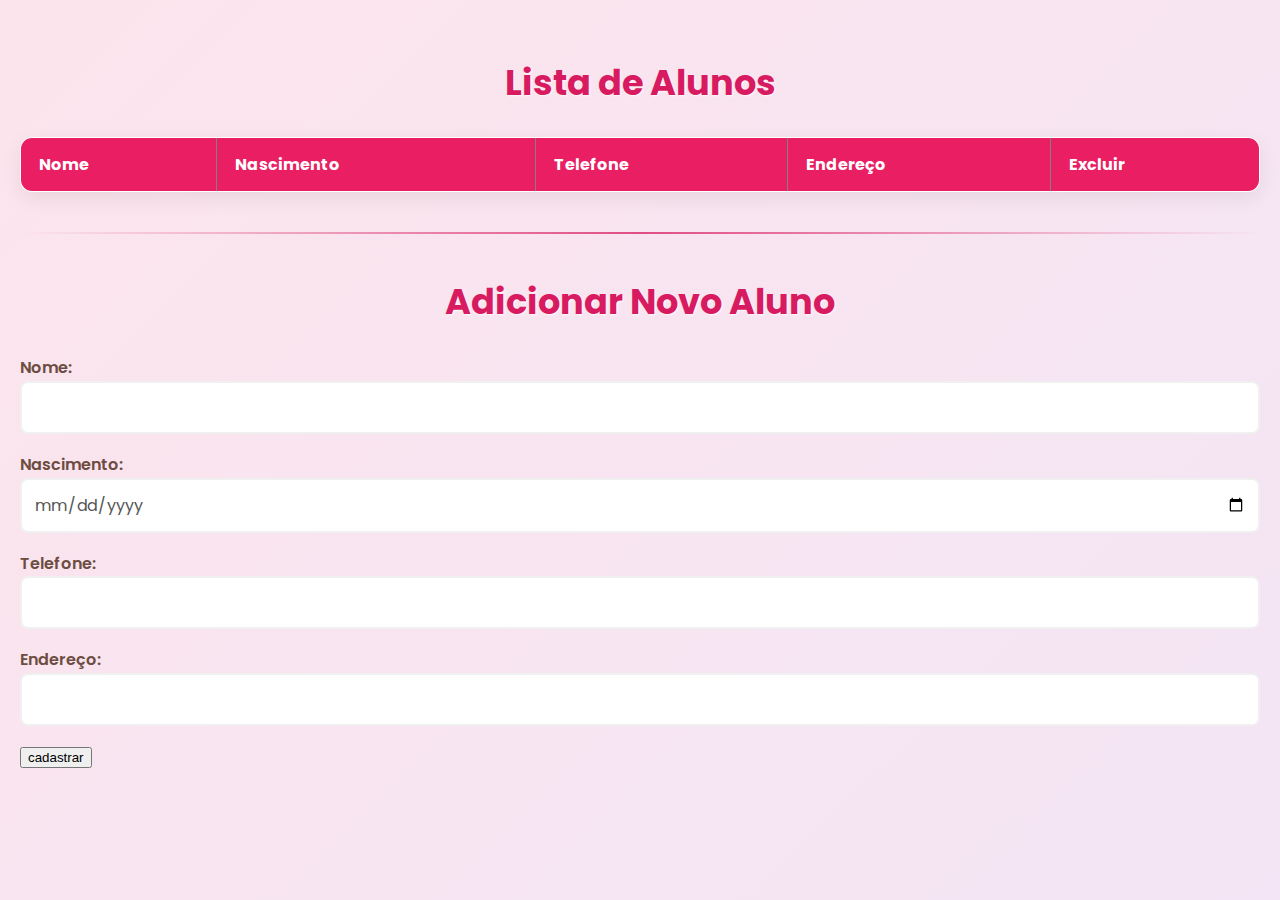
<file: index.html>
<!DOCTYPE html>
<html lang="pt-br">

<head>
    <meta charset="UTF-8">
    <meta name="viewport" content="width=device-width, initial-scale=1.0">
    <link rel="stylesheet" href="style.css ">
    <title>Cadastro</title>
</head>

<body>
    <h3>Lista de Alunos</h3>
    <table id="tabelaAlunos" border="1">
        <thead>
            <tr>
                <th>Nome</th>
                <th>Nascimento</th>
                <th>Telefone</th>
                <th>Endereço</th>
                <th>Excluir</th>
            </tr>
        </thead>
        <tbody>
            <!-- Linhas preenchidas pelo JavaScript -->
        </tbody>
    </table>
    <hr>
    <h3>Adicionar Novo Aluno</h3>
    Nome:
    <input type="text" id="nome" name="nome" value="">
    <br>
    Nascimento:
    <input type="date" id="nascimento" name="nascimento" value="">
    <br>
    Telefone:
    <input type="text" id="telefone" name="telefone" value="">
    <br>
    Endereço:
    <input type="text" id="endereco" name="endereco" value="">
    <br>
    <input type="hidden" name="acao" value="inserir">
    <button onclick="cadastrar()">cadastrar</button>

    <script>
        var token = "9b9038aefcd8403a8d0a3dd188e1319b";
        // Exemplo de requisição GET para listar elementoQueEstaSendoPercorrido
        fetch("https://crudcrud.com/api/" + token + "/elementoQueEstaSendoPercorrido")
            .then(response => response.json())
            .then(data => botaTabela(data))
            .catch(error => console.error("Erro no GET:", error));

        //criamos a função bota tabela que recebe os dados das elementoQueEstaSendoPercorrido
        function botaTabela(pessoas) {
            console.log(pessoas)
            //cria a variável tabela que pega o corpo da tabela pelo id
            //pega a tag tbody dentro da tabela
            //[0] pq getElementByTagName retorna um array e queremos o seu primeiro elemento
            var tabela = document.getElementById("tabelaAlunos").getElementsByTagName("tbody")[0];
            //inserir os dados na tabela da partir da variável pessoas
            pessoas.forEach(function (elementoQueEstaSendoPercorrido) {
                //criamos uma linha usando uma função do javascript
                var linha = tabela.insertRow();
                var celulaNome = linha.insertCell(0);
                var celulaNascimento = linha.insertCell(1);
                var celulaTelefone = linha.insertCell(2);
                var celulaEndereco = linha.insertCell(3);
                var celulaExcluir = linha.insertCell(4);

                celulaNome.innerHTML = elementoQueEstaSendoPercorrido.nome;
                celulaNascimento.innerHTML = elementoQueEstaSendoPercorrido.nascimento;
                celulaTelefone.innerHTML = elementoQueEstaSendoPercorrido.telefone;
                celulaEndereco.innerHTML = elementoQueEstaSendoPercorrido.endereco;
                celulaExcluir.innerHTML = '<button onclick="excluir(\'' + elementoQueEstaSendoPercorrido._id + '\')">Excluir</button>';

            });
        }

        function excluir(id) {
            var token = "9b9038aefcd8403a8d0a3dd188e1319b";
            fetch("https://crudcrud.com/api/" + token + "/elementoQueEstaSendoPercorrido/" + id, {
                method: "DELETE"
            })
                .finally(() => {
                    setTimeout(window.location.href = "index.html", 2000)
                });

        }

        function cadastrar() {
            var token = "9b9038aefcd8403a8d0a3dd188e1319b";
            // Exemplo de requisição POST para adicionar uma nova pessoa
            fetch("https://crudcrud.com/api/" + token + "/elementoQueEstaSendoPercorrido", {
                // metodo de requisição (get, post, put, delete)
                method: "POST",
                // cabeçalho da requisição(tipo de conteudo, autorizações, etc...)
                headers: {
                    "Content-Type": "application/json"
                },
                // corpo da requisição (dados que serão enviados)
                body: JSON.stringify({
                    nome: document.getElementById('nome').value,
                    nascimento: document.getElementById('nascimento').value,
                    endereco: document.getElementById('endereco').value,
                    telefone: document.getElementById('telefone').value
                })
            })
                .then(response => response.json())
                .then(data => console.log("pessoa criado:", data))
                .catch(error => console.error("Erro no POST:", error))
                .finally(() => {
                    // redirecionar para a pagina inicial
                    setTimeout(window.location.href = "index.html", 2000);

                });
        }


    </script>
</body>

</html>
</file>
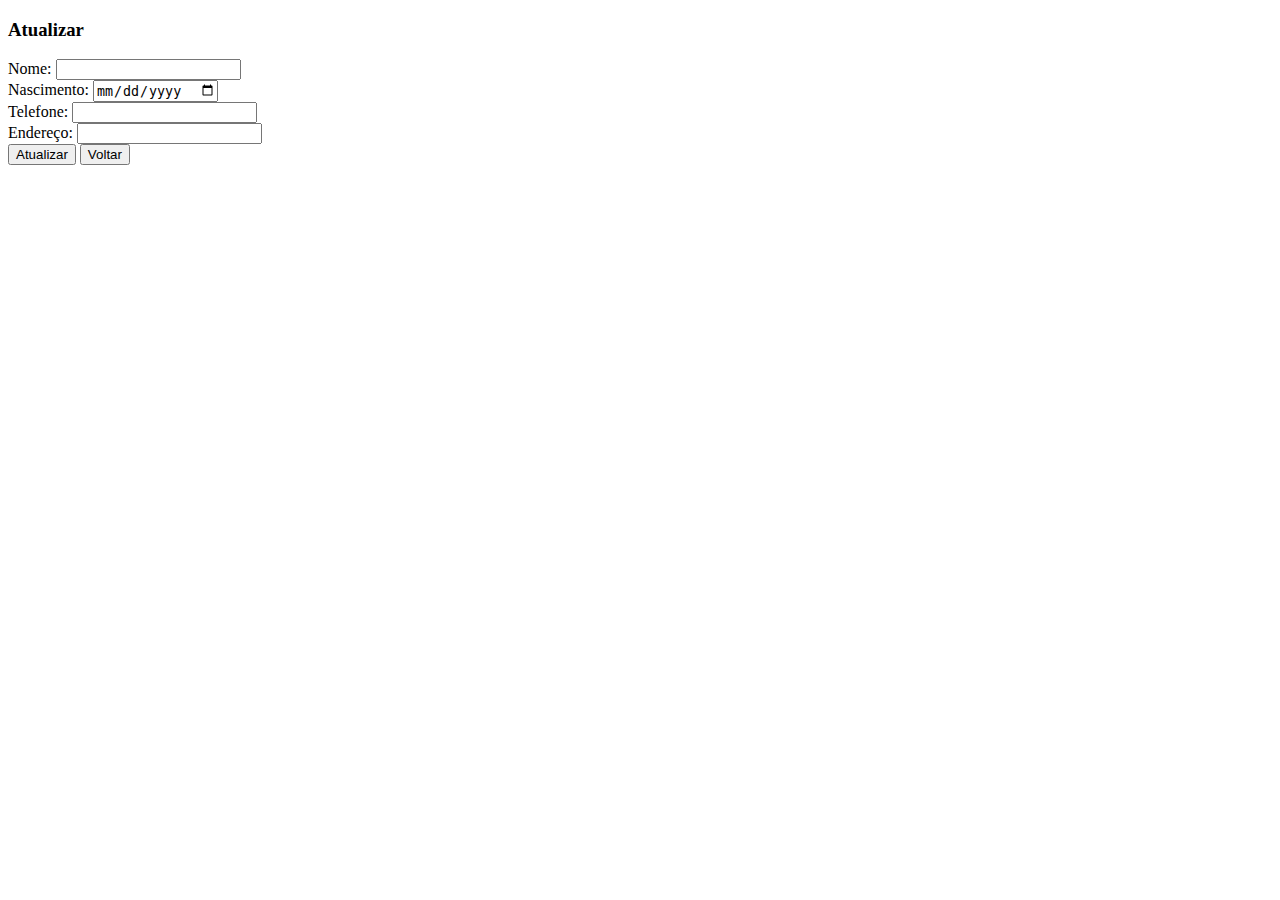
<file: atualizarPessoa.html>
<!DOCTYPE html>
<html lang="pt-br">

<head>
    <meta charset="UTF-8">
    <meta name="viewport" content="width=device-width, initial-scale=1.0">
    <title>Atualizar</title>
</head>

<body>
    <h3>Atualizar</h3>
    Nome:
    <input type="text" id="nome" name="nome" value="">
    <br>
    Nascimento:
    <input type="date" id="nascimento" name="nascimento" value="">
    <br>
    Telefone:
    <input type="text" id="telefone" name="telefone" value="">
    <br>
    Endereço:
    <input type="text" id="endereco" name="endereco" value="">
    <br>

    <input type="hidden" id="pessoaId" name="pessoaId" value="">

    <input type="hidden" name="acao" value="inserir">

    <button onclick="atualizar()">Atualizar</button>

    <a href="tabela.html"><button>Voltar</button></a>

    
    
    <script src="script.js"></script>
    <script>
        const parametros = new URLSearchParams(window.location.search);
        var id = parametros.get("id")
        var nome = parametros.get("nome")
        var tel = parametros.get("telefone")
        var end = parametros.get("endereco")
        var data = parametros.get("nascimento")
    
        document.getElementById('nome').value = nome
        document.getElementById('nascimento').value = data
        document.getElementById('endereco').value = end
        document.getElementById('telefone').value = tel
        document.getElementById('pessoaId').value = id
    </script>

</body>

</html>
</file>
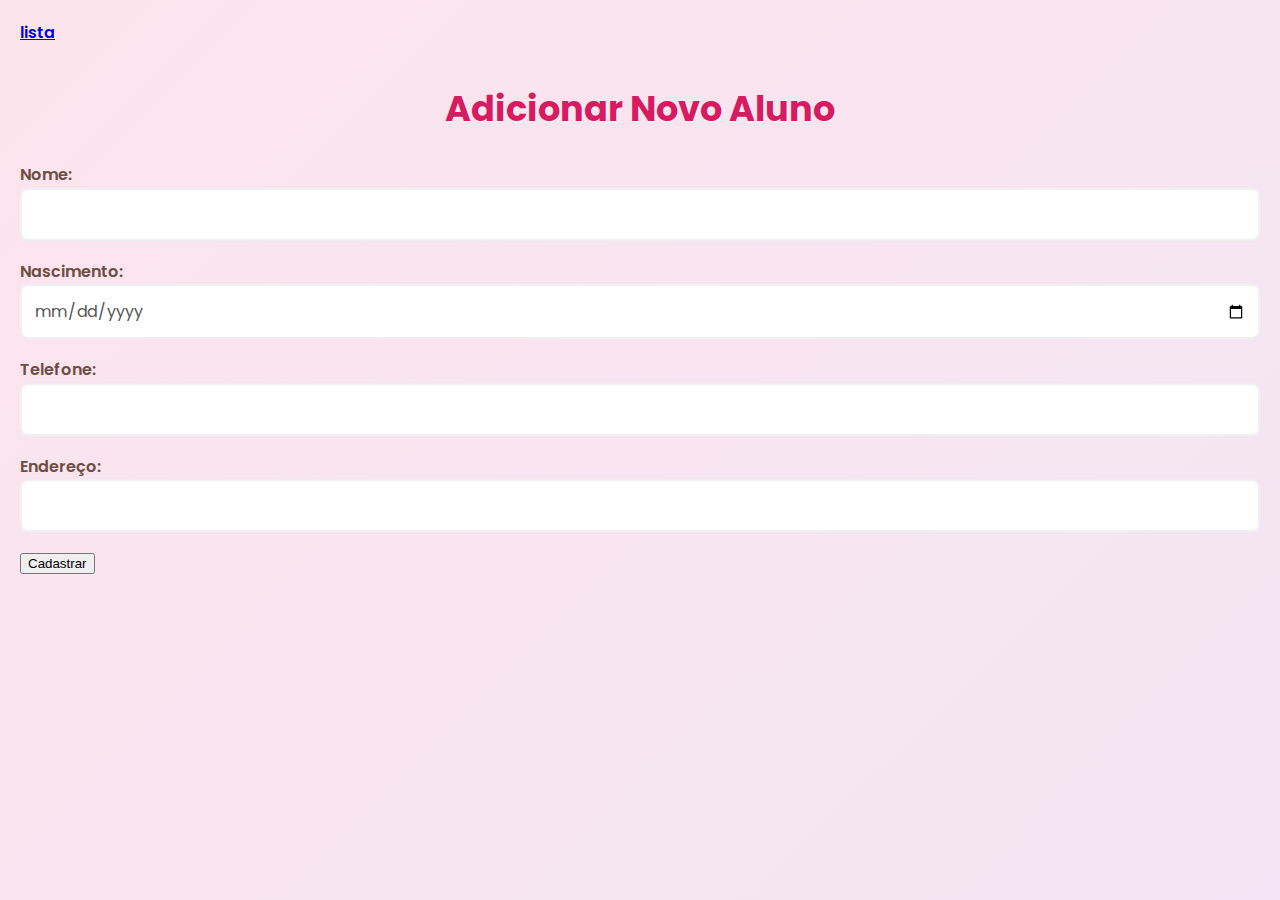
<file: cadastro.html>
<!DOCTYPE html>
<html lang="pt-br">

<head>
    <meta charset="UTF-8">
    <meta name="viewport" content="width=device-width, initial-scale=1.0">
    <link rel="stylesheet" href="style.css ">
    <title>Cadastro</title>
</head>

<body>
    <a href="tabela.html">lista</a>
    <h3>Adicionar Novo Aluno</h3>
    Nome:
    <input type="text" id="nome" name="nome" value="">
    <br>
    Nascimento:
    <input type="date" id="nascimento" name="nascimento" value="">
    <br>
    Telefone:
    <input type="text" id="telefone" name="telefone" value="">
    <br>
    Endereço:
    <input type="text" id="endereco" name="endereco" value="">
    <br>
    <input type="hidden" name="acao" value="inserir">
    <button onclick="cadastrar()">Cadastrar</button>


    <script src="script.js"></script>
</body>

</html>
</file>
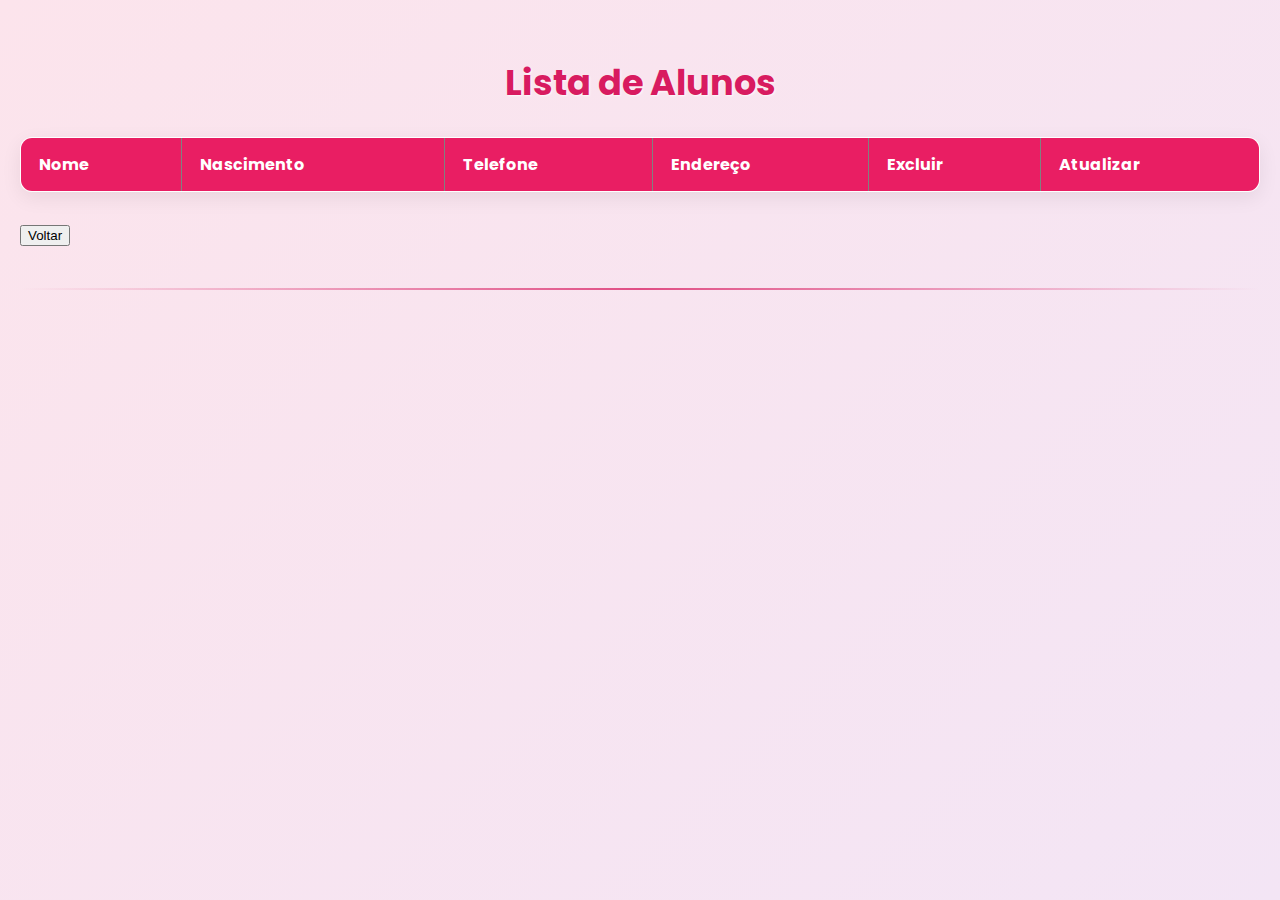
<file: tabela.html>
<!DOCTYPE html>
<html lang="en">

<head>
    <meta charset="UTF-8">
    <meta name="viewport" content="width=device-width, initial-scale=1.0">
    <title>Tabela</title>
    <link rel="stylesheet" href="style.css">
</head>

<body>
    <h3>Lista de Alunos</h3>
    <table id="tabelaAlunos" border="1">
        <thead>
            <tr>
                <th>Nome</th>
                <th>Nascimento</th>
                <th>Telefone</th>
                <th>Endereço</th>
                <th>Excluir</th>
                <th>Atualizar</th>
            </tr>
        </thead>
        <tbody>
            <!-- Linhas preenchidas pelo JavaScript -->
        </tbody>
    </table>
    <a href="cadastro.html"><button>Voltar</button></a>
    <hr>
    <script src="script.js"></script>
</body>

</html>
</file>
<file: style.css>
/* --- Configurações Globais (O Fundo Divo) --- */
@import url('https://fonts.googleapis.com/css2?family=Poppins:wght@300;400;600;700&display=swap');

* {
    box-sizing: border-box;
    /* Isso ajuda a manter os tamanhos consistentes */
}

html {
    height: 100%;
}

body {
    font-family: 'Poppins', sans-serif;
    /* Fonte mais moderna e fofa */
    background: linear-gradient(135deg, #fce4ec, #f3e5f5);
    /* Um gradiente suave, de rosa para lilás */
    color: #444;
    line-height: 1.6;
    margin: 0;
    padding: 20px;
    min-height: 100%;
}

/* --- Títulos (O Toque de Glamour) --- */
h3 {
    color: #d81b60;
    /* Um rosa mais forte para destaque */
    text-align: center;
    font-size: 2.2em;
    font-weight: 700;
    text-shadow: 1px 1px 2px rgba(255, 255, 255, 0.8);
    margin-bottom: 25px;
}

/* --- A Tabela (Organizada e Chique) --- */
table#tabelaAlunos {
    width: 100%;
    border-collapse: collapse;
    /* Remove bordas duplas */
    background-color: #ffffff;
    border-radius: 12px;
    /* Cantos arredondados */
    box-shadow: 0 6px 20px rgba(0, 0, 0, 0.07);
    /* Sombra suave */
    overflow: hidden;
    /* Garante que o radius funcione no cabeçalho */
    margin-bottom: 30px;
}

/* Cabeçalho da Tabela */
#tabelaAlunos thead tr {
    background-color: #e91e63;
    /* Cor principal "diva" */
    color: #ffffff;
    text-align: left;
    font-weight: 600;
}

#tabelaAlunos th,
#tabelaAlunos td {
    padding: 14px 18px;
    /* Mais espaço = mais fofo */
}

/* Corpo da Tabela */
#tabelaAlunos tbody tr {
    border-bottom: 1px solid #f0f0f0;
    /* Linha sutil separando */
}

#tabelaAlunos tbody tr:nth-of-type(even) {
    background-color: #fce4ec;
    /* Linhas alternadas com cor suave */
}

#tabelaAlunos tbody tr:last-of-type {
    border-bottom: none;
    /* Remove a última linha */
}

#tabelaAlunos tbody tr:hover {
    background-color: #f8bbd0;
    /* Efeito suave ao passar o mouse */
    cursor: default;
}

/* --- Linha Separadora (Um Detalhe Fofo) --- */
hr {
    border: 0;
    height: 2px;
    background-image: linear-gradient(to right, rgba(216, 27, 96, 0), rgba(216, 27, 96, 0.75), rgba(216, 27, 96, 0));
    margin: 40px 0;
}

/* --- Formulário (Moderno e Limpo) --- */
/* NOTA: Seu HTML original não agrupa os inputs e labels. 
  Este CSS tenta estilizá-los da melhor forma possível. 
  Se puder, envolva o formulário (do <h3> até o botão) em uma <form> ou <div> 
  para um controle ainda melhor.
*/

/* Texto solto antes dos inputs (Ex: "Nome:", "Nascimento:") */
body {
    /* Aplicando ao body, já que não há tags de label */
    font-weight: 600;
    color: #6d4c41;
    /* Um marrom-rosado suave */
}

input[type="text"],
input[type="date"] {
    width: 100%;
    /* Ocupa toda a largura */
    padding: 12px;
    margin-bottom: 18px;
    /* Espaço entre os campos */
    border: 2px solid #f0f0f0;
    border-radius: 8px;
    /* Cantos arredondados */
    font-family: 'Poppins', sans-serif;
    font-size: 1em;
    color: #555;
    transition: all 0.3s ease;
}

input[type="text"]:focus,
input[type="date"]:focus {
    outline: none;
    border-color: #e91e63;
    /* Destaque ao focar */
    box-shadow: 0 0 8
}
</file>
